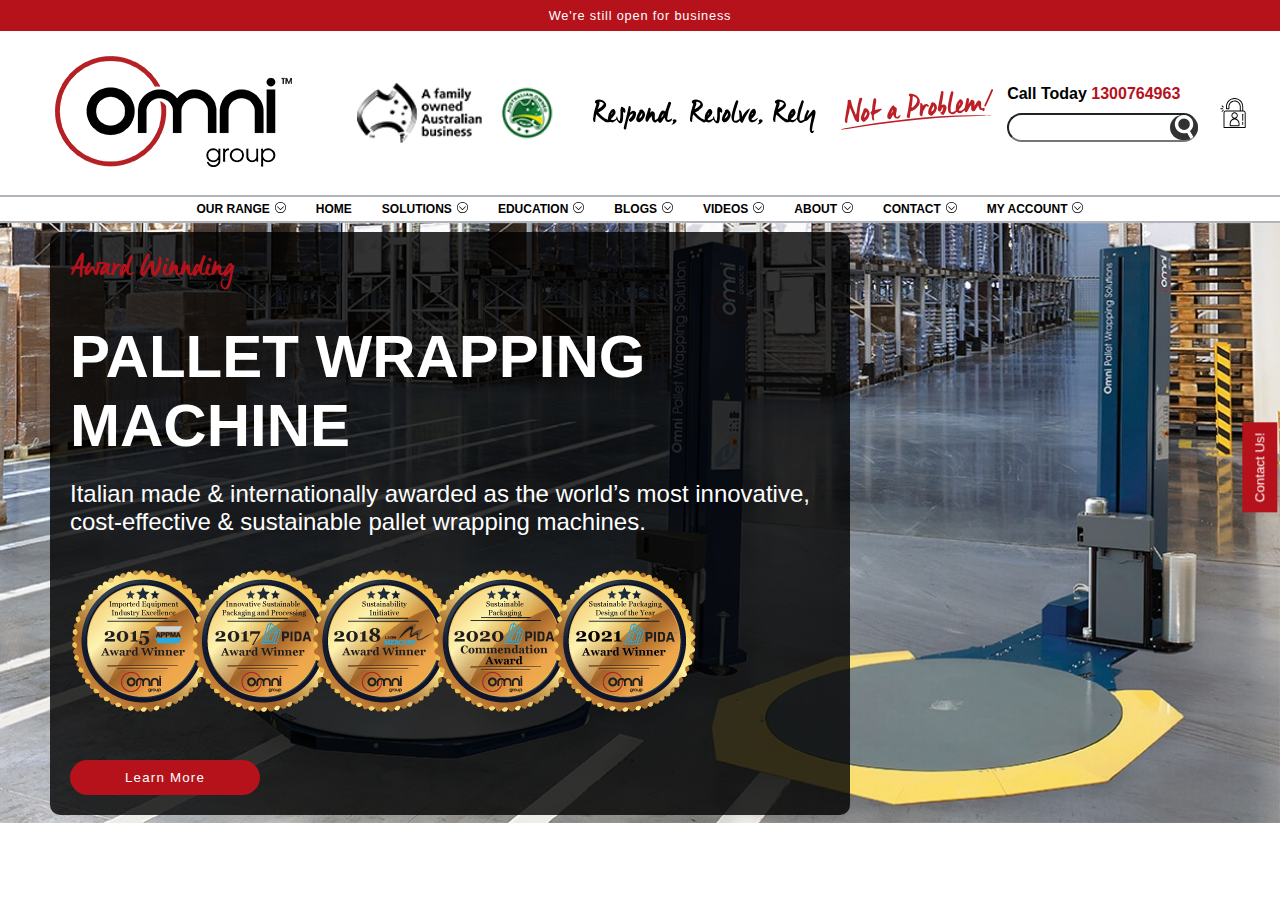
<file: index.html>
<!DOCTYPE html>
<html lang="en">
  <head>
    <meta charset="UTF-8" />
    <meta http-equiv="X-UA-Compatible" content="IE=edge" />
    <meta name="viewport" content="width=device-width, initial-scale=1.0" />
    <title>Omni Clone Homepage</title>
    <link rel="stylesheet" href="./styles.css" />
  </head>
  <body>
    <header>
      <div class="header-container">
        <div class="banner">
          <h4>We're still open for business</h4>
        </div>
        <div class="head">
          <div class="head-left">
            <div class="head-left-inner">
              <img id="logo-img" src="./assets/media/images/logo.png" alt="" />
            </div>
            <div class="head-left-inner aussie-business">
              <img src="./assets/media/images/aussie business.png" alt="" />

              <span class="call-today" >Call today <a href="">1300 764 963</a></span>
            </div>
          </div>
          <div class="head-center">
            <img
              id="respond-rely-svg"
              src="./assets/media/images/respondrely.svg"
              alt=""
            />
          </div>
          <div class="head-right">
            <div class="head-right-inner">
              
                <span id="call-right" >Call Today <a href="">1300764963</a></span>
                <div class="search-icon-container">
                  
                     <input class='search-input' type="text" name="search" id="search">
                     <div class="icon-container"> 
                     <span class="search-icon"></span>
                    </div>
                  
                </div>
            </div>
            <div class="head-right-inner">
               <div class="login-svg">
               </div>
          </div>
      
        </div>

        
      </div>
      <div class="mobile-search-container">
        <div class="menu-icon">
        <span class="menu-mobile-icon"></span>
      </div>
        <div class="search-icon-container ">
          <div class="mobile-container">
          <input class='search-input ' type="text" name="search" id="search">
          <div class="icon-container"> 
          <span class="search-icon search-icon-mobile"></span>
         </div>
      </div>
      
     </div>
     <div class="mobile-login-icon">
      <div class="login-svg">
      </div>
     </div>

      </div>
    </header>
    <div class="nav-container">
      <ul>
        <li class="nav-li">OUR RANGE <span class="arrowdown"></span></li>
        <li class="nav-li">HOME</li>
        <li class="nav-li">SOLUTIONS <span class="arrowdown"></span></li>
        <li class="nav-li">EDUCATION <span class="arrowdown"></span></li>
        <li class="nav-li">BLOGS <span class="arrowdown"></span></li>
        <li class="nav-li">VIDEOS <span class="arrowdown"></span></li>
        <li class="nav-li">ABOUT <span class="arrowdown"></span></li>
        <li class="nav-li">CONTACT <span class="arrowdown"></span></li>
        <li class="nav-li">MY ACCOUNT <span class="arrowdown"></span></li>
      </ul>
    </div>

 <div class="section banner-section">

      <div class="home-banner">
                   
        <div class="banner-award-info banner-inner">
          <h3>Award Winnding</h3>
          <h2>PALLET WRAPPING MACHINE</h2>
          <p>Italian made & internationally awarded as the world’s most innovative, cost-effective & sustainable pallet wrapping machines.</p>
          <div class="banner-award-medal banner-inner">
            <img src="./assets/media/images/omni-home-page-award-banner-2.png" alt="">
          </div>
          <div class="banner-award button banner-inner">
            <button class="learnMore-banner">Learn More</button>
          </div>
       </div>
     
      </div>
      
    </div>
  
    <button id='myBtn' class="contact-us-btn">
      Contact Us!
    </button>

    <div id="myModal" class="modal">

  <!-- Modal content -->
  <div class="modal-content">
    <span class="close">&times;</span>
      <div class='form-container'>
        <div>
          <img src="./assets/media/images/logo.png" alt="">
        </div>
        <div class="form-description">
          <p>Our Promise to you.. Respond, Resolve, Rely!
            We would love to hear from you.</p>
        </div>
        <div form-container-inner>
          <form action="">

            <div class="inner-form name">
              <input name='Name' placeholder="Name" type="text">
              <input name='company' placeholder="Company" type="">
            </div>

            <div class="inner-form contact">
              <input name='Phone' placeholder="phone" type="number">
              <input name='postcode' placeholder="Postcode" type="number">
            </div>
            <div class="inner-form email">
              <input type="email" name="email" placeholder="Email">
            </div>
            <div class="inner-form message">
              <input type="text" name="message" placeholder="message">
            </div>
            <div class="inner-form btn">
              <button class="btn-send" >Send</button>
            </div>
          </form>
        </div>
      </div>
  </div>

</div>

<script src="./script.js">

</script>
  </body>
  
</html>
</file>
<file: styles.css>
@import url('./assets/css/banner.css');
</file>
